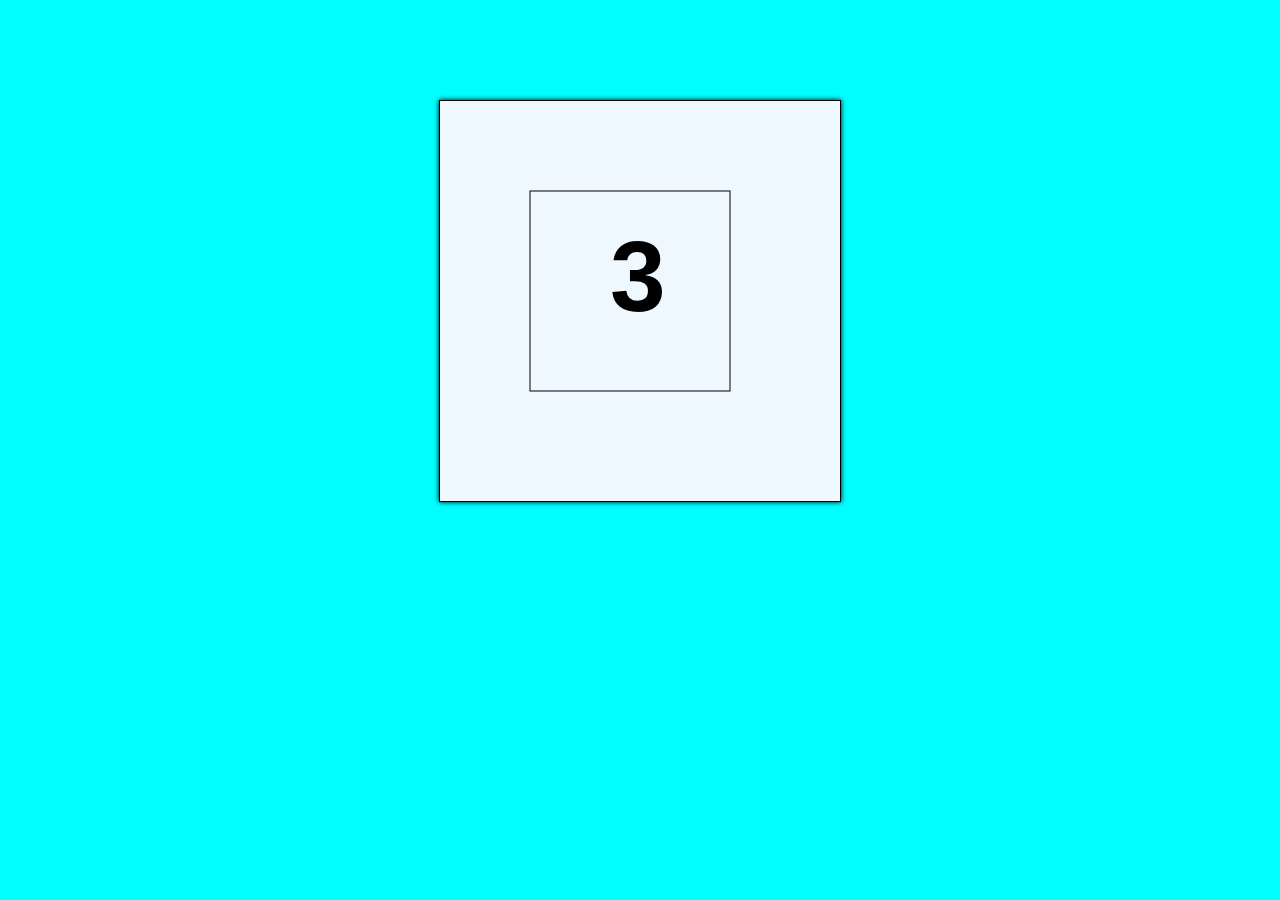
<file: Hackthon/Dice/index.html>
<!DOCTYPE html>
<html lang="en">
<head>
    <meta charset="UTF-8">
    <meta name="viewport" content="width=device-width, initial-scale=1.0">
    <title>Dice canvas</title>
    <link rel="stylesheet" href="style.css">
</head>
<body>
    <div class="container">
        <canvas id="myCanvas"></canvas>
    </div>


    <script src="main.js"></script>
</body>
</html>
</file>
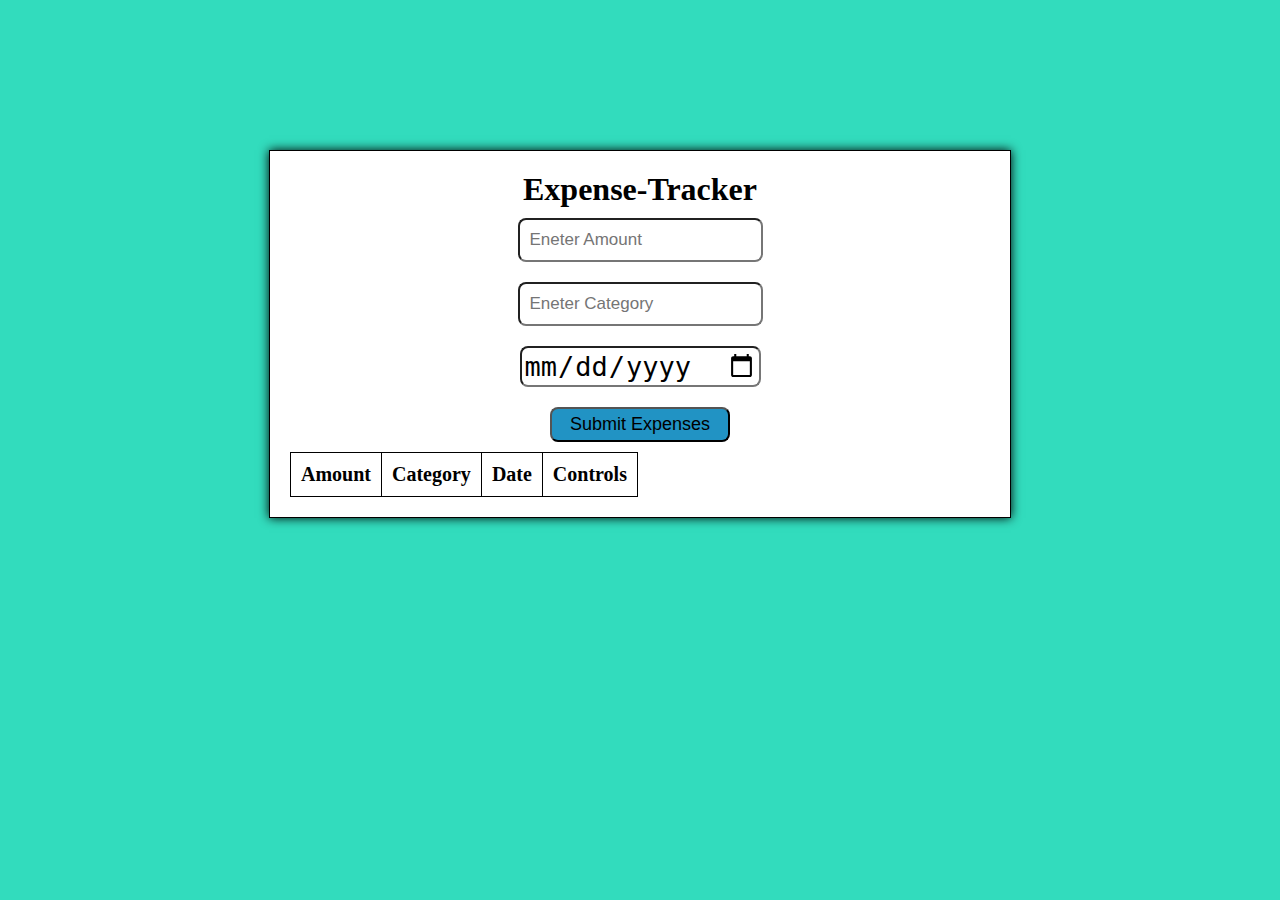
<file: Hackthon/Expense Tracker/index.html>
<!DOCTYPE html>
<html lang="en">
<head>
    <meta charset="UTF-8">
    <meta name="viewport" content="width=device-width, initial-scale=1.0">
    <title>Expense-Tracker</title>
    <link rel="stylesheet" href="style.css">
</head>
<body>
    <form id="form">
        <h1>Expense-Tracker</h1>
        <input type="number" id="amount" placeholder="Eneter Amount" required><br>
        <input type="text" id="category" placeholder="Eneter Category" required><br>
        <input type="date" id="date" placeholder="select date"><br>
        <button type="submit">Submit Expenses</button>

        <table id="etable">
            <thead>
            <tr>
                <th>Amount</th>
                <th>Category</th>
                <th>Date</th>
                <th>Controls</th>
            </tr>
        </thead>
        <tbody>
        </tbody>
    </table>

</form>
    <script src="main.js"></script>
</body>
</html>
</file>
<file: Hackthon/Dice/style.css>
*{
    margin: 0;
    padding: 0;
}
body{
    background-color: aqua;
    display: flex;
    justify-content: center;
    align-items: center;
    margin-top: 100px;
}

#myCanvas{
    border: 1px solid black;
    background-color: aliceblue;
    box-shadow: 0 0 5px;
}
</file>
<file: Hackthon/Expense Tracker/style.css>
*{
    margin: 0;
    padding: 0;
}
body{
    display: flex;
    justify-content: center;
    align-items: center;
    margin: 150px 0;
    background-color: rgb(50, 220, 189);
}
#form{
    text-align: center;
    padding:20px;
    border: 1px solid;
    background-color: white;
    width: 700px;
    box-shadow: 0 0 10px black;

}
#form input{
    font-size: 17px;
    margin: 10px;
    border-radius: 8px;
    padding: 10px;
}

#form input[type='date']{
    font-size: 27px;
    padding: 2px;

}
#form button{
    font-size: 18px;
    padding: 5px;
    border-radius: 8px;
    width: 180px;
    margin: 10px 0;
    background-color: rgb(33, 147, 196);

}
#form button[type='submit']:hover{
    width: 200px;
    background-color: rgb(42, 188, 127);
    border-radius: 15px;
}
#form button:hover{
    background-color: rgb(42, 188, 127);
    border-radius: 15px;
}

#form table {
    text-align: center;
    border-collapse: collapse;
    left:50%
}

#form tr,td,th{
    border: 1px solid;
    border-collapse:collapse;
    font-size: 20px;
    padding: 10px;
}
</file>
